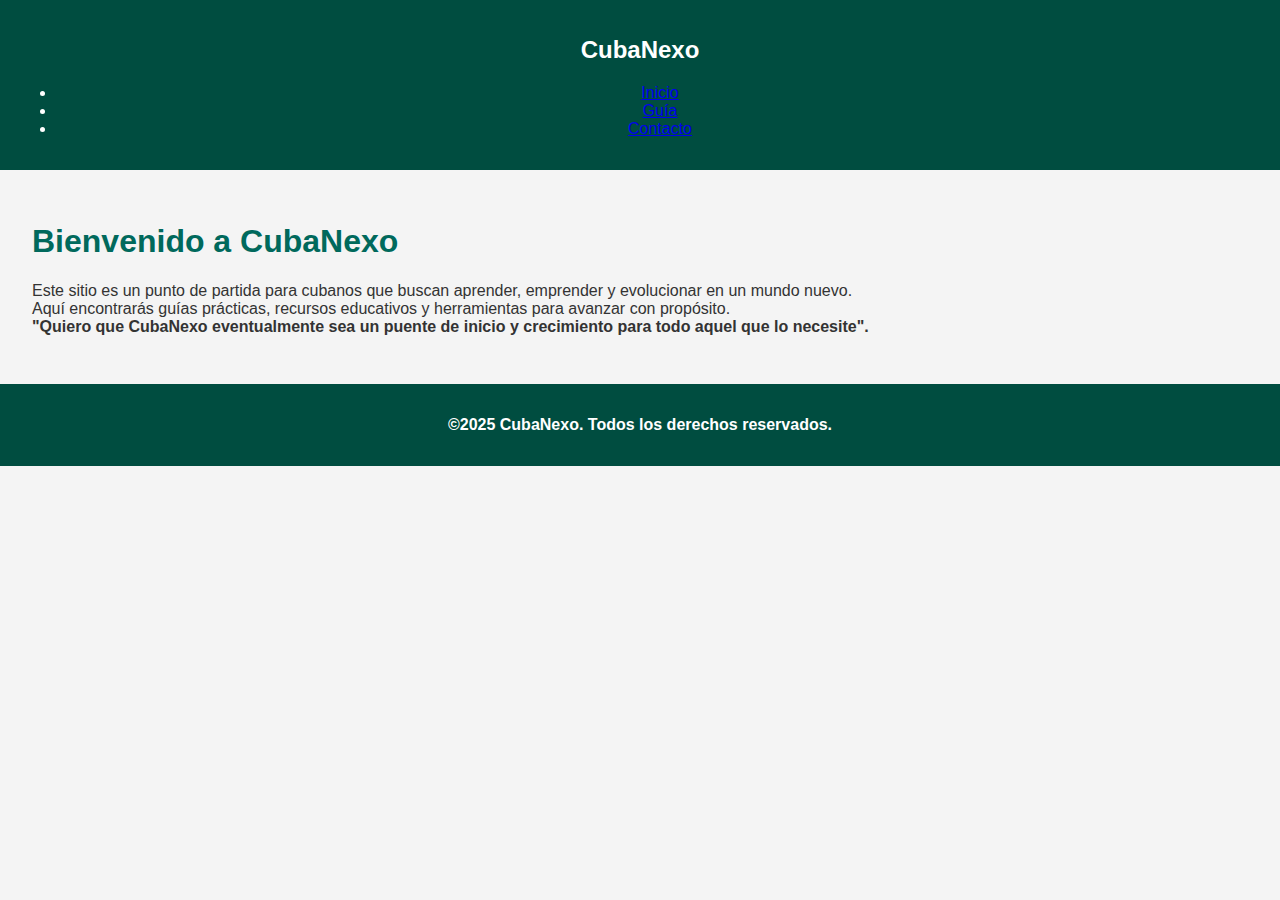
<file: CubaNexo/index.html>
<!DOCTYPE html>
<html lang="es">
    <head>
        <meta charset="UTF-8">
        <meta name="viewport" content="width=device-width, initial-scale-1.0">
        <title>CubaNexo - Conectando conocimiento y evolución</title>
        <link rel="stylesheet" href="css/styles.css">
    </head>
    <body>
        <header id="header"></header>

        <main>
            <section>
            <h1>Bienvenido a CubaNexo</h1>
            <p>Este sitio es un punto de partida para cubanos que buscan aprender, emprender y evolucionar en un mundo nuevo.
            <br>Aquí encontrarás guías prácticas, recursos educativos y herramientas para avanzar con propósito.
            <br><b>"Quiero que CubaNexo eventualmente sea un puente de inicio y crecimiento para todo aquel que lo necesite".<b></p>
            </section>
        </main>

        <footer id="footer"></footer>
        <script src="js/main.js"></script>
    </body>
</html>
</file>
<file: CubaNexo/css/styles.css>
body {font-family: arial,sans-serif;
    margin:0;
    padding:0;
    background-color: #f4f4f4;
    color: #333;
}
header, footer {background-color: #004d40;
    color:white;
    padding: 1rem;
    text-align:center;
}

main {
    padding: 2rem;
}
h1 {
    color: #00695c;
}
</file>
